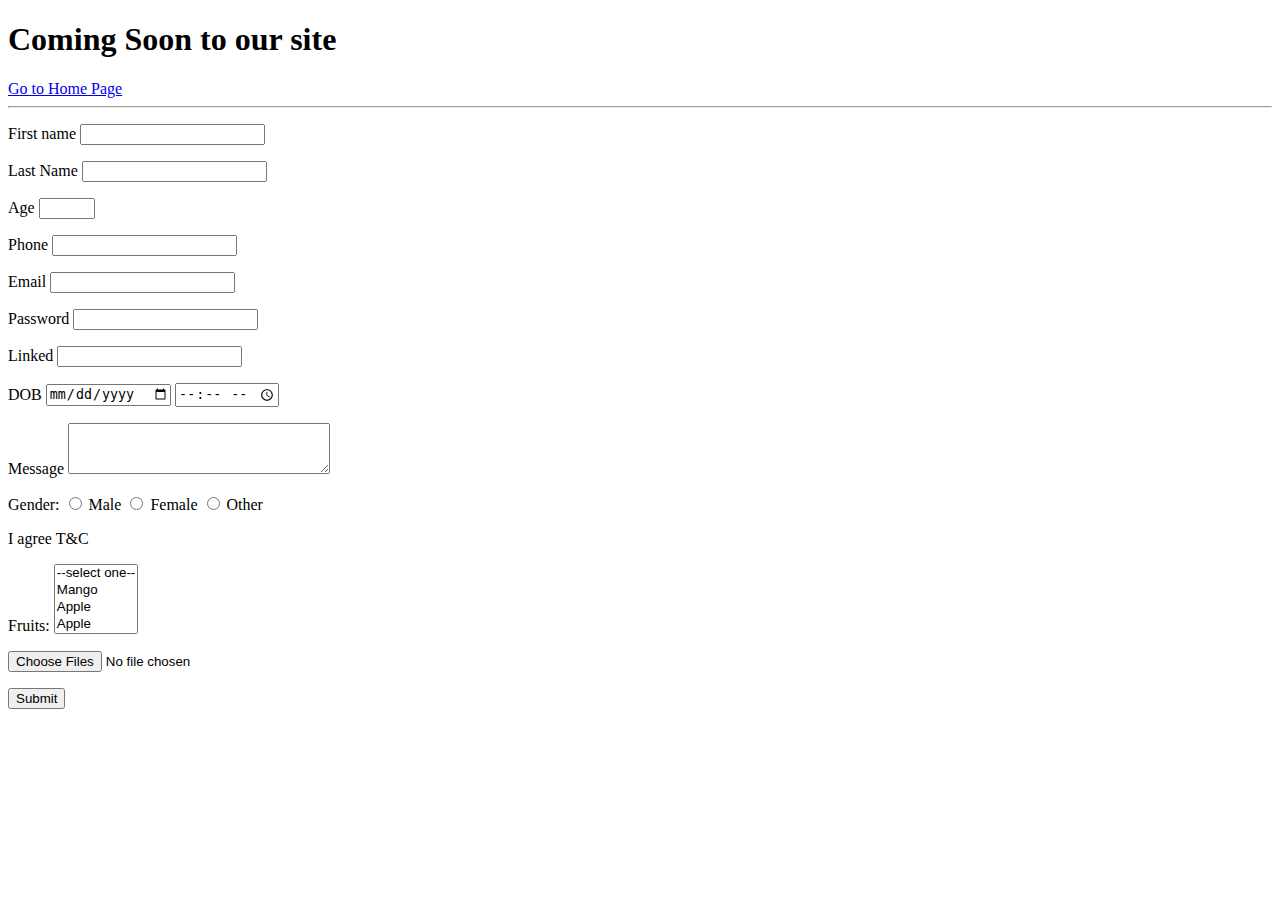
<file: contact.html>
<!DOCTYPE html>
<html lang="en">
  <head>
    <meta charset="UTF-8" />
    <meta name="viewport" content="width=device-width, initial-scale=1.0" />
    <title>Document</title>
  </head>
  <body>
    <h1>Coming Soon to our site</h1>

    <a href="/"> Go to Home Page</a>
    <hr />

    <form action="/" method="get" enctype="multipart/form-data">
      <p>
        <label for=""> First name </label>
        <input type="text" required minlength="3" maxlength="15" name="fName" />
      </p>
      <p>
        <label for=""> Last Name</label>
        <input type="text" name="lName" />
      </p>

      <p>
        <lable for=""> Age </lable>
        <input type="number" min="18" max="65" />
      </p>
      <p>
        <label for=""> Phone </label>
        <input type="Number" required />
      </p>
      <p>
        <label for=""> Email </label>
        <input type="email" required />
      </p>
      <p>
        <label for=""> Password </label>
        <input type="password" required />
      </p>
      <p>
        <label for=""> Linked </label>

        <input type="url" />
      </p>
      <p>
        <label for=""> DOB </label>
        <input type="date" required />
        <input type="time" />
      </p>
      <p>
        <label for=""> Message </label>
        <textarea name="" id="" cols="30" rows="3"></textarea>
      </p>
      <p>
        <label for=""> Gender:</label>
        <input type="radio" name="Gender" id="Mid" />
        <label for="Mid"> Male</label>

        <input type="radio" name="Gender" />
        <label for=""> Female</label>

        <input type="radio" name="Gender" />
        <label for=""> Other</label>
      </p>
      <p>
        <imput type="checkbox" name="" id="" />
        <label for=""> I agree T&C </label>
      </p>

      <p>
        <label for=""> Fruits:</label>
        <select name="" id="" multiple>
          <option values="">--select one--</option>
          <option value="Mango">Mango</option>
          <option value="Apple">Apple</option>
          <option value="Apple">Apple</option>
          <option value="Orange">Orange</option>
        </select>
      </p>

      <p>
        <input type="file" accept="image/*" multiple />
      </p>
      <p>
        <!-- <input type="submit" />-->
        <button>Submit</button>
      </p>
    </form>
  </body>
</html>
</file>
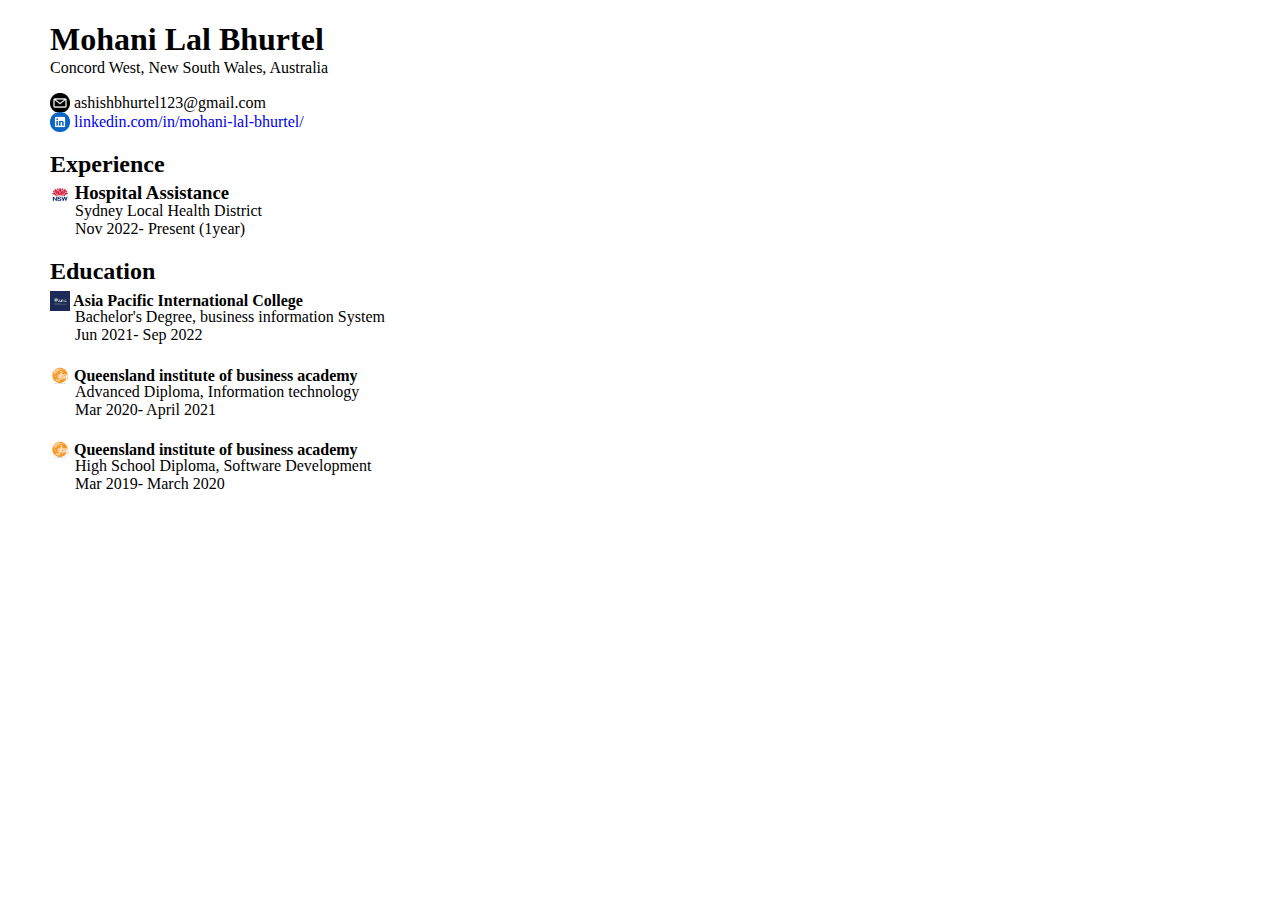
<file: Resume.html>
<!DOCTYPE html>
<html lang="en">
  <head>
    <meta charset="UTF-8" />
    <meta name="viewport" content="width=device-width, initial-scale=1.0" />
    <link rel="stylesheet" href="./Resume style.css" />
    <title>Document</title>
  </head>
  <body>
    <!-- Heading 1-7-->
    <h1>Mohani Lal Bhurtel</h1>
    <!-- Div -->
    <p>Concord West, New South Wales, Australia</p>
    <div>
      <img src="/email image.png" width="20px" height="20px" />
      ashishbhurtel123@gmail.com
    </div>
    <div>
      <img src="/linkedin image.png" width="20px" height="20px" />
      <a href="https://www.linkedin.com/in/mohani-lal-bhurtel/">
        linkedin.com/in/mohani-lal-bhurtel/</a
      >
    </div>

    <h2>Experience</h2>

    <h3>
      <img src="/Nsw image.png" width="20px" height="20px" /> Hospital
      Assistance
    </h3>
    <div><span>Sydney Local Health District</span></div>
    <div><span>Nov 2022- Present (1year)</span></div>

    <h2>Education</h2>
    <h4>
      <img src="./Apic image.jpeg" width="20px" height="20px" />
      Asia Pacific International College
    </h4>
    <div>Bachelor's Degree, business information System</div>
    <div>Jun 2021- Sep 2022</div>

    <h4>
      <img src="./qiba image.png" width="20px" height="20px" />
      Queensland institute of business academy
    </h4>
    <div>Advanced Diploma, Information technology</div>
    <div>Mar 2020- April 2021</div>

    <h4>
      <img src="./qiba image.png" width="20px" height="20px" />
      Queensland institute of business academy
    </h4>
    <div>High School Diploma, Software Development</div>
    <div>Mar 2019- March 2020</div>
  </body>
</html>
</file>
<file: Resume style.css>
body {
  margin-left: 50px;
  font-family: inherit;
}
h1 {
  margin-bottom: -15px;
}
h4 {
  margin-bottom: -2px;
}
h3 {
  margin-bottom: -2px;
}
h2 {
  margin-bottom: -15px;
}
h3 ~ div {
  margin-left: 25px;
}
a[href] {
  text-decoration: none;
}
img {
  margin-bottom: -5px;
}
</file>
